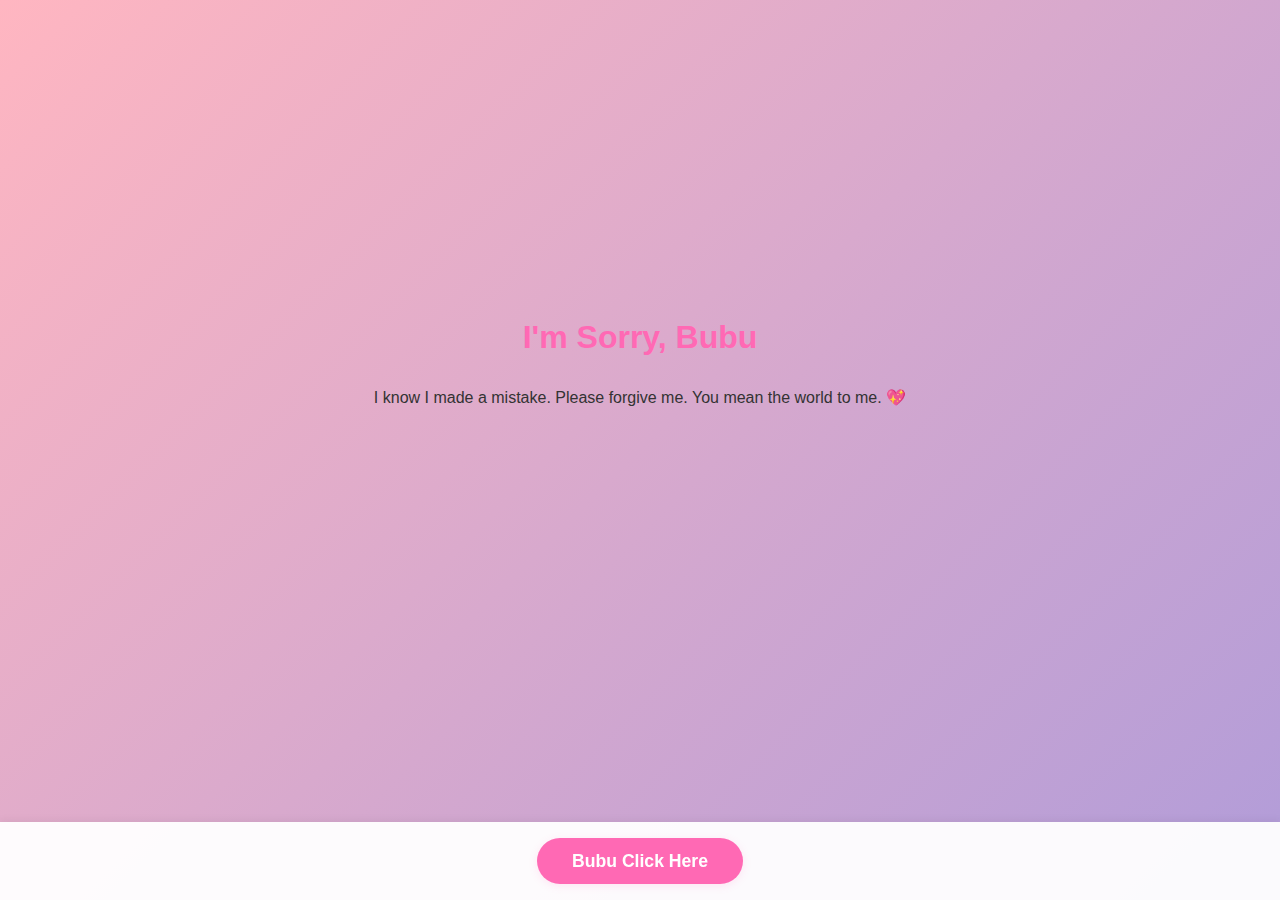
<file: index.html>
<!DOCTYPE html>
<html lang="en">
<head>
    <meta charset="UTF-8">
    <meta name="viewport" content="width=device-width, initial-scale=1.0">
    <title>Sorry | For Bubu</title>
    <link rel="stylesheet" href="style.css">
</head>
<body>
    <main class="centered">
        <h1>I'm Sorry, Bubu</h1>
        <p>I know I made a mistake. Please forgive me. You mean the world to me. 💖</p>
    </main>
    <nav class="bottom-tabs">
        <button onclick="window.location.href='bubu.html'">Bubu Click Here</button>
    </nav>
</body>
</html>
</file>
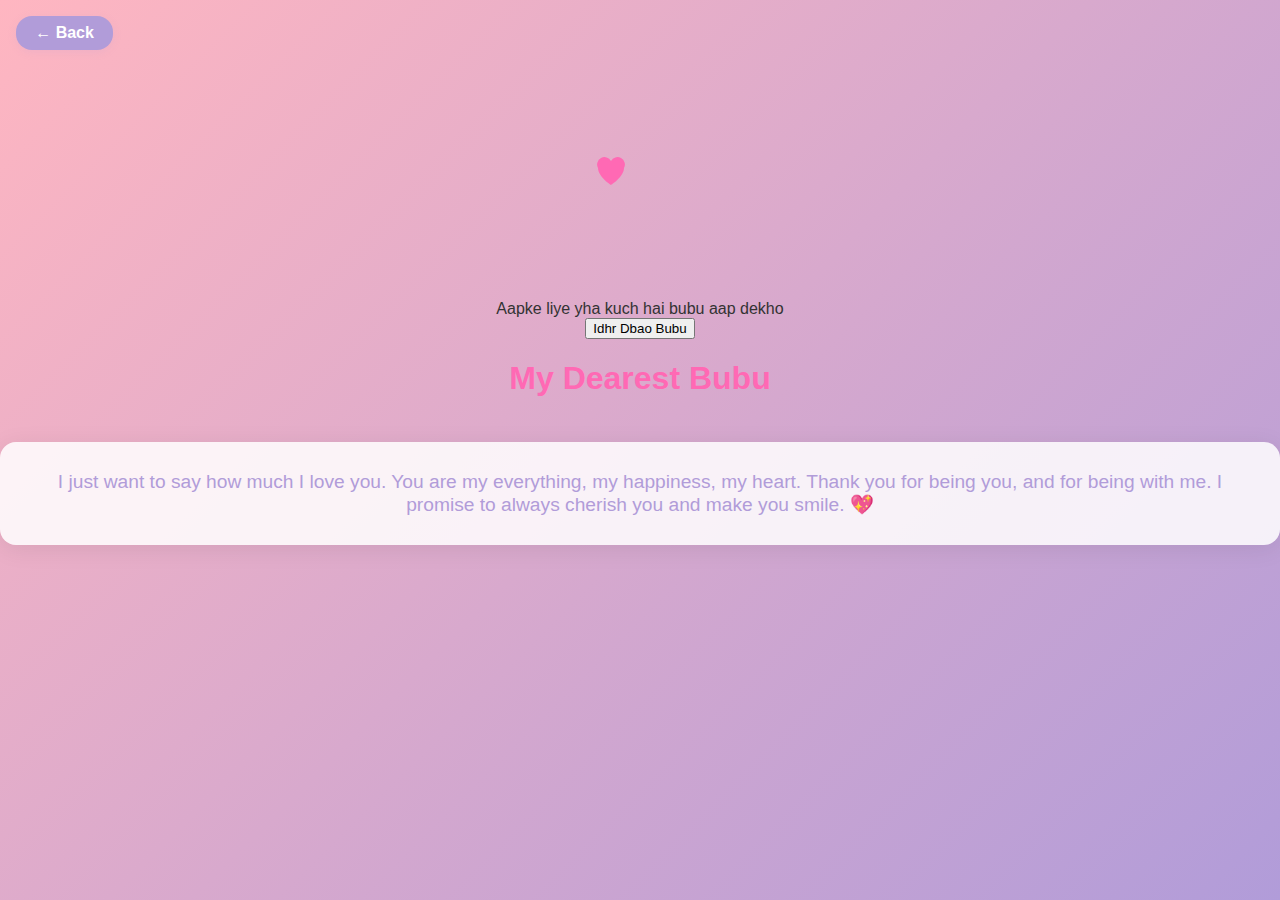
<file: bubu.html>
<!DOCTYPE html>
<html lang="en">
<head>
    <meta charset="UTF-8">
    <meta name="viewport" content="width=device-width, initial-scale=1.0">
    <title>For My Bubu</title>
    <link rel="stylesheet" href="style.css">
</head>
<body>
    <nav class="top-nav">
        <button onclick="window.location.href='index.html'">&larr; Back</button>
    </nav>
    <main class="centered">
        <div id="animation-container"></div>
        <div class="top-line">Aapke liye yha kuch hai bubu aap dekho</div>
        <button class="special-tab" onclick="document.getElementById('hidden-message').style.display='block'">Idhr Dbao Bubu</button>
        <div id="hidden-message" style="display:none; margin-top:1.5em;">
            <p class="love-letter">Yeh ek chhota sa surprise hai, sirf aapke liye! ❤️</p>
            <button class="special-tab" onclick="window.location.href='videos.html'">Yahan Click Karo Bubu (Video)</button>
        </div>
        <h1>My Dearest Bubu</h1>
        <p class="love-letter">
            I just want to say how much I love you. You are my everything, my happiness, my heart. Thank you for being you, and for being with me. I promise to always cherish you and make you smile. 💖
        </p>
    </main>
    <script src="script.js"></script>
</body>
</html>
</file>
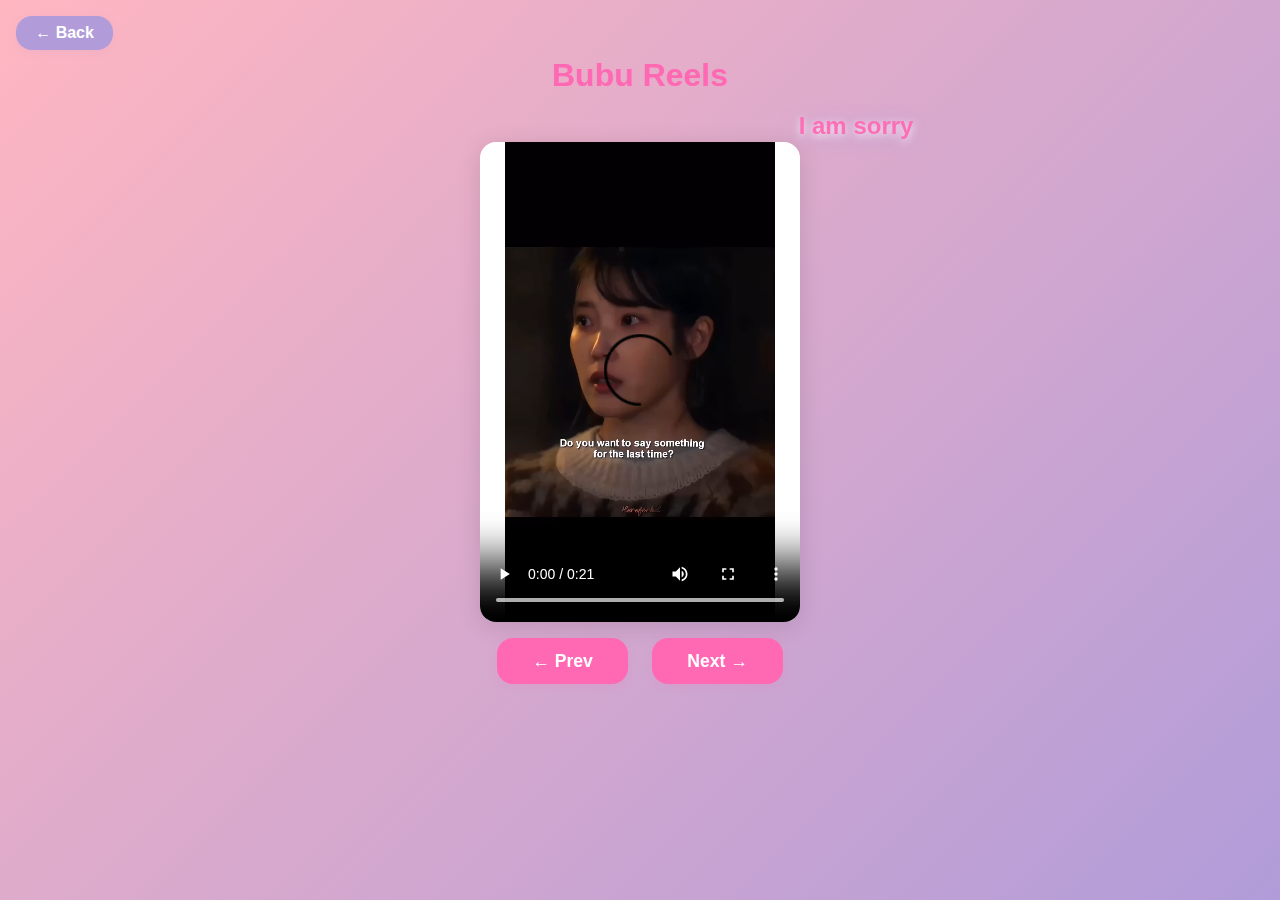
<file: videos.html>
<!DOCTYPE html>
<html lang="en">
<head>
    <meta charset="UTF-8">
    <meta name="viewport" content="width=device-width, initial-scale=1.0">
    <title>Bubu Reels</title>
    <link rel="stylesheet" href="style.css">
</head>
<body>
    <nav class="top-nav">
        <button onclick="window.location.href='bubu.html'">&larr; Back</button>
    </nav>
    <main class="centered">
        <h1>Bubu Reels</h1>
        <div id="video-reel-container">
            <div id="sorry-leaf-container"></div>
            <video id="reel-video" width="320" height="480" controls autoplay playsinline></video>
            <div class="reel-controls">
                <button onclick="prevVideo()">&#8592; Prev</button>
                <button onclick="nextVideo()">Next &#8594;</button>
            </div>
        </div>
        <div id="final-popup" style="display:none;">
            <div class="popup-message">
                <h2>Thank you for watching, Bubu! 💖</h2>
                <p>Tum mere liye bahut special ho. I hope you liked it! now ab mere se nhi ho rha hai bubu i am dead now i just say sorry to you and Bubu i am sorry i love Youuu...</p>
            </div>
        </div>
    </main>
    <script src="script.js"></script>
    <script>
    // List your video files here
    const videos = [
        'assets/video/bubu.mp4',
        'assets/video/bubu2.mp4',
        'assets/video/bubu3.mp4',
        'assets/video/bubu4.mp4',
        'assets/video/bubu5.mp4',
    ];
    let current = 0;
    const videoEl = document.getElementById('reel-video');
    const sorryLeafContainer = document.getElementById('sorry-leaf-container');
    let sorryLeafInterval = null;
    let currentLeafText = 'I am sorry';
    function loadVideo(idx) {
        videoEl.src = videos[idx];
        videoEl.load();
        videoEl.play();
        // Falling text for first, second, third, fourth, and fifth video only
        if (idx === 0) {
            currentLeafText = 'I am sorry';
            startSorryLeaves();
        } else if (idx === 1) {
            currentLeafText = 'I live only for you';
            startSorryLeaves();
        } else if (idx === 2) {
            currentLeafText = 'wanna be yours';
            startSorryLeaves();
        } else if (idx === 3) {
            currentLeafText = "don't leave me";
            startSorryLeaves();
        } else if (idx === 4) {
            currentLeafText = "i miss you bubu";
            startSorryLeaves();
        } else {
            stopSorryLeaves();
        }
    }
    function nextVideo() {
        if (current === videos.length - 1) {
            // Last video, show popup and hide video section
            document.getElementById('video-reel-container').style.display = 'none';
            document.getElementById('final-popup').style.display = 'flex';
        } else {
            current = (current + 1) % videos.length;
            loadVideo(current);
        }
    }
    function prevVideo() {
        current = (current - 1 + videos.length) % videos.length;
        loadVideo(current);
    }
    videoEl.onended = function() {
        if (current === 4) {
            // Last video ended
            document.getElementById('video-reel-container').style.display = 'none';
            document.getElementById('final-popup').style.display = 'flex';
        } else {
            nextVideo();
        }
    };
    function createSorryLeaf() {
        const leaf = document.createElement('div');
        leaf.className = 'sorry-leaf-normal';
        leaf.innerText = currentLeafText;
        // Get video element position and size
        const videoRect = videoEl.getBoundingClientRect();
        const containerRect = sorryLeafContainer.getBoundingClientRect();
        // Randomly choose a side: top, left, or right
        const side = Math.random();
        if (side < 0.33) {
            // Top: random X over video
            leaf.style.left = (videoEl.offsetLeft + Math.random() * videoEl.offsetWidth) + 'px';
            leaf.style.top = (videoEl.offsetTop - 30) + 'px';
        } else if (side < 0.66) {
            // Left: random Y along video
            leaf.style.left = (videoEl.offsetLeft - 60) + 'px';
            leaf.style.top = (videoEl.offsetTop + Math.random() * videoEl.offsetHeight) + 'px';
        } else {
            // Right: random Y along video
            leaf.style.left = (videoEl.offsetLeft + videoEl.offsetWidth + 10) + 'px';
            leaf.style.top = (videoEl.offsetTop + Math.random() * videoEl.offsetHeight) + 'px';
        }
        sorryLeafContainer.appendChild(leaf);
        setTimeout(() => leaf.remove(), 3500);
    }
    function startSorryLeaves() {
        if (sorryLeafInterval) return;
        sorryLeafInterval = setInterval(createSorryLeaf, 700);
    }
    function stopSorryLeaves() {
        clearInterval(sorryLeafInterval);
        sorryLeafInterval = null;
        sorryLeafContainer.innerHTML = '';
    }
    // Initial load
    loadVideo(current);
    </script>
</body>
</html>
</file>
<file: style.css>
body {
    margin: 0;
    font-family: 'Segoe UI', 'Arial', sans-serif;
    background: linear-gradient(135deg, #ffb6c1 0%, #b19cd9 100%);
    min-height: 100vh;
    color: #333;
}
.centered {
    display: flex;
    flex-direction: column;
    align-items: center;
    justify-content: center;
    min-height: 80vh;
    text-align: center;
}
h1 {
    color: #ff69b4;
    margin-bottom: 0.5em;
}
.love-letter {
    background: rgba(255,255,255,0.85);
    border-radius: 16px;
    padding: 1.5em;
    margin-top: 1.5em;
    font-size: 1.2em;
    box-shadow: 0 4px 24px rgba(0,0,0,0.08);
    color: #b19cd9;
}
.bottom-tabs {
    position: fixed;
    left: 0;
    right: 0;
    bottom: 0;
    background: rgba(255,255,255,0.95);
    box-shadow: 0 -2px 8px rgba(0,0,0,0.05);
    display: flex;
    justify-content: center;
    padding: 1em 0;
    z-index: 100;
}
.bottom-tabs button {
    background: #ff69b4;
    color: #fff;
    border: none;
    border-radius: 24px;
    padding: 0.7em 2em;
    font-size: 1.1em;
    font-weight: bold;
    cursor: pointer;
    box-shadow: 0 2px 8px rgba(255,105,180,0.15);
    transition: background 0.2s;
}
.bottom-tabs button:hover {
    background: #b19cd9;
}
.top-nav {
    position: absolute;
    top: 1em;
    left: 1em;
}
.top-nav button {
    background: #b19cd9;
    color: #fff;
    border: none;
    border-radius: 16px;
    padding: 0.5em 1.2em;
    font-size: 1em;
    font-weight: bold;
    cursor: pointer;
    box-shadow: 0 2px 8px rgba(177,156,217,0.15);
    transition: background 0.2s;
}
.top-nav button:hover {
    background: #ff69b4;
}
#animation-container {
    position: relative;
    width: 100%;
    height: 120px;
    min-height: 120px;
    margin-bottom: 1.5em;
}
.heart {
    position: absolute;
    width: 32px;
    height: 32px;
    background: url('data:image/svg+xml;utf8,<svg width=\'32\' height=\'32\' viewBox=\'0 0 32 32\' fill=\'none\' xmlns=\'http://www.w3.org/2000/svg\'><path d=\'M16 29s-13-8.35-13-17A7 7 0 0 1 16 5a7 7 0 0 1 13 7c0 8.65-13 17-13 17z\' fill=\'%23ff69b4\'/></svg>') no-repeat center/contain;
    top: 0;
    animation: floatDown 3s linear forwards;
    pointer-events: none;
    z-index: 10;
}
@keyframes floatDown {
    0% { opacity: 1; transform: translateY(0) scale(1); }
    80% { opacity: 0.8; }
    100% { opacity: 0; transform: translateY(120px) scale(1.2); }
}
#video-reel-container {
    display: flex;
    flex-direction: column;
    align-items: center;
    margin-top: 2em;
    position: relative;
}
#sorry-overlay {
    position: absolute;
    top: -60px;
    left: 50%;
    transform: translateX(-50%);
    font-size: 2em;
    color: #ff69b4;
    font-weight: bold;
    text-shadow: 0 2px 8px #fff, 0 4px 24px #b19cd9;
    pointer-events: none;
    z-index: 20;
    animation: sorryDrop 2s cubic-bezier(.68,-0.55,.27,1.55) 1, sorryFloat 2s 2s infinite alternate ease-in-out;
    display: none;
}
@keyframes sorryDrop {
    0% { top: -60px; opacity: 0; }
    60% { top: 30px; opacity: 1; }
    100% { top: 30px; opacity: 1; }
}
@keyframes sorryFloat {
    0% { transform: translateX(-50%) translateY(0); }
    100% { transform: translateX(-50%) translateY(15px); }
}
.sorry-leaf {
    position: absolute;
    top: -40px;
    left: 0;
    font-size: 1.5em;
    color: #ff69b4;
    font-weight: bold;
    text-shadow: 0 2px 8px #fff, 0 4px 24px #b19cd9;
    pointer-events: none;
    z-index: 30;
    opacity: 0.9;
    animation: sorryLeafFall 5s linear forwards;
    user-select: none;
    white-space: nowrap;
}
@keyframes sorryLeafFall {
    0% {
        transform: translateX(0) rotate(-10deg);
        opacity: 1;
    }
    20% {
        transform: translateX(30px) rotate(10deg);
    }
    40% {
        transform: translateX(-30px) rotate(-10deg);
    }
    60% {
        transform: translateX(30px) rotate(10deg);
    }
    80% {
        transform: translateX(-30px) rotate(-10deg);
    }
    100% {
        top: 100%;
        opacity: 0;
        transform: translateX(0) rotate(0deg);
    }
}
.sorry-leaf-normal {
    position: absolute;
    top: -40px;
    left: 0;
    font-size: 1.5em;
    color: #ff69b4;
    font-weight: bold;
    text-shadow: 0 2px 8px #fff, 0 4px 24px #b19cd9;
    pointer-events: none;
    z-index: 30;
    opacity: 0.9;
    animation: sorryLeafNormalFall 5s linear forwards;
    user-select: none;
    white-space: nowrap;
}
@keyframes sorryLeafNormalFall {
    0% {
        opacity: 1;
        transform: translateY(0);
    }
    100% {
        top: 100%;
        opacity: 0;
        transform: translateY(200px);
    }
}
#reel-video {
    border-radius: 16px;
    box-shadow: 0 4px 24px rgba(0,0,0,0.12);
    background: #fff;
    max-width: 100vw;
    max-height: 60vh;
}
.reel-controls {
    margin-top: 1em;
    display: flex;
    gap: 1.5em;
}
.reel-controls button {
    background: #ff69b4;
    color: #fff;
    border: none;
    border-radius: 16px;
    padding: 0.7em 2em;
    font-size: 1.1em;
    font-weight: bold;
    cursor: pointer;
    box-shadow: 0 2px 8px rgba(255,105,180,0.15);
    transition: background 0.2s;
}
.reel-controls button:hover {
    background: #b19cd9;
}
#final-popup {
    position: absolute;
    top: 0;
    left: 0;
    width: 100vw;
    height: 100vh;
    background: linear-gradient(rgba(255,255,255,0.5), rgba(255,255,255,0.5)), url('assets/bg/bubu.jpg') center center/cover no-repeat;
    display: flex;
    flex-direction: column;
    align-items: center;
    justify-content: center;
    z-index: 1000;
}
.popup-message {
    text-align: center;
}
.popup-message h2 {
    color: #ff69b4;
    margin-bottom: 0.5em;
    font-size: 2.2em;
    font-weight: bold;
    text-shadow: 0 2px 8px #fff, 0 0 4px #b19cd9, 0 0 2px #000, 0 0 12px #fff;
}
.popup-message p {
    color: #b19cd9;
    font-size: 1.4em;
    font-weight: bold;
    text-shadow: 0 2px 8px #fff, 0 0 4px #b19cd9, 0 0 2px #000, 0 0 12px #fff;
}
@media (max-width: 600px) {
    .centered {
        min-height: 70vh;
        padding: 1em;
    }
    .love-letter {
        font-size: 1em;
        padding: 1em;
    }
    .bottom-tabs button {
        padding: 0.7em 1.2em;
        font-size: 1em;
    }
    #reel-video {
        width: 100vw;
        height: 50vw;
        max-height: 50vh;
    }
    .reel-controls button {
        padding: 0.7em 1em;
        font-size: 1em;
    }
}
</file>
